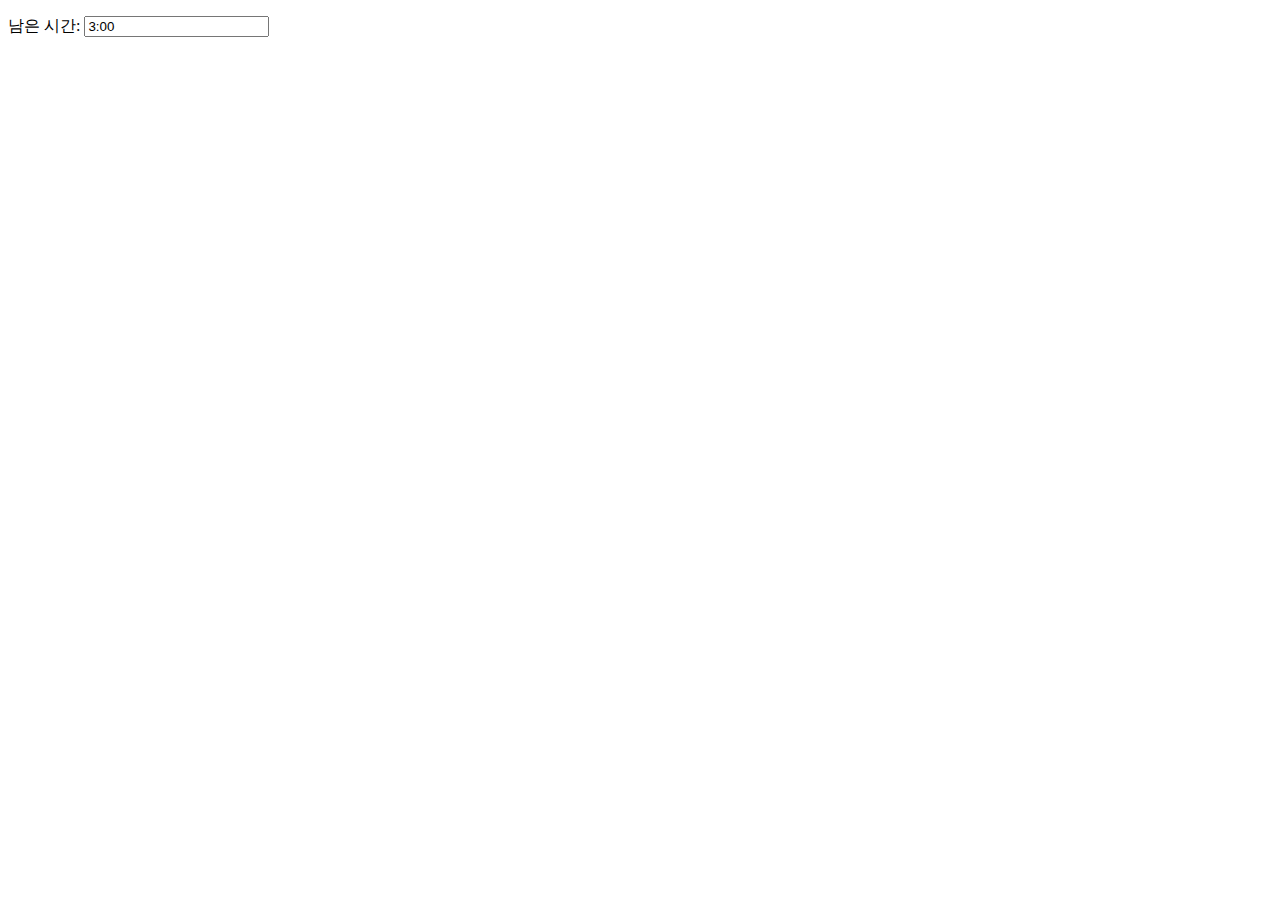
<file: test.html>
<!DOCTYPE html>
<html lang="ko">
<head>
    <meta charset="UTF-8">
    <meta http-equiv="X-UA-Compatible" content="IE=edge">
    <meta name="viewport" content="width=device-width, initial-scale=1.0">
    <title>Document</title>
    <style>
    </style>
</head>
<body>
    <p>
        <label for="Timer">남은 시간:</label>
        <input id="Timer" type="text" value="" readonly/>
       </p>

       <script>
        const Timer=document.getElementById('Timer'); //스코어 기록창-분
let time= 180000;
let min=3;
let sec=60;


Timer.value=min+":"+'00'; 

function TIMER(){
    PlAYTIME=setInterval(function(){
        time=time-1000; //1초씩 줄어듦
        min=time/(60*1000); //초를 분으로 나눠준다.

       if(sec>0){ //sec=60 에서 1씩 빼서 출력해준다.
            sec=sec-1;
            Timer.value=Math.floor(min)+':'+sec; //실수로 계산되기 때문에 소숫점 아래를 버리고 출력해준다.
           
        }
        if(sec===0){
         	// 0에서 -1을 하면 -59가 출력된다.
            // 그래서 0이 되면 바로 sec을 60으로 돌려주고 value에는 0을 출력하도록 해준다.
            sec=60;
            Timer.value=Math.floor(min)+':'+'00'
        }     
   
    },1000); //1초마다 
}


// TIMER();
// setTimeout(function(){
//     clearInterval(PlAYTIME);
// },180000);//3분이 되면 타이머를 삭제한다.
       </script>
</body>
</html>
</file>
